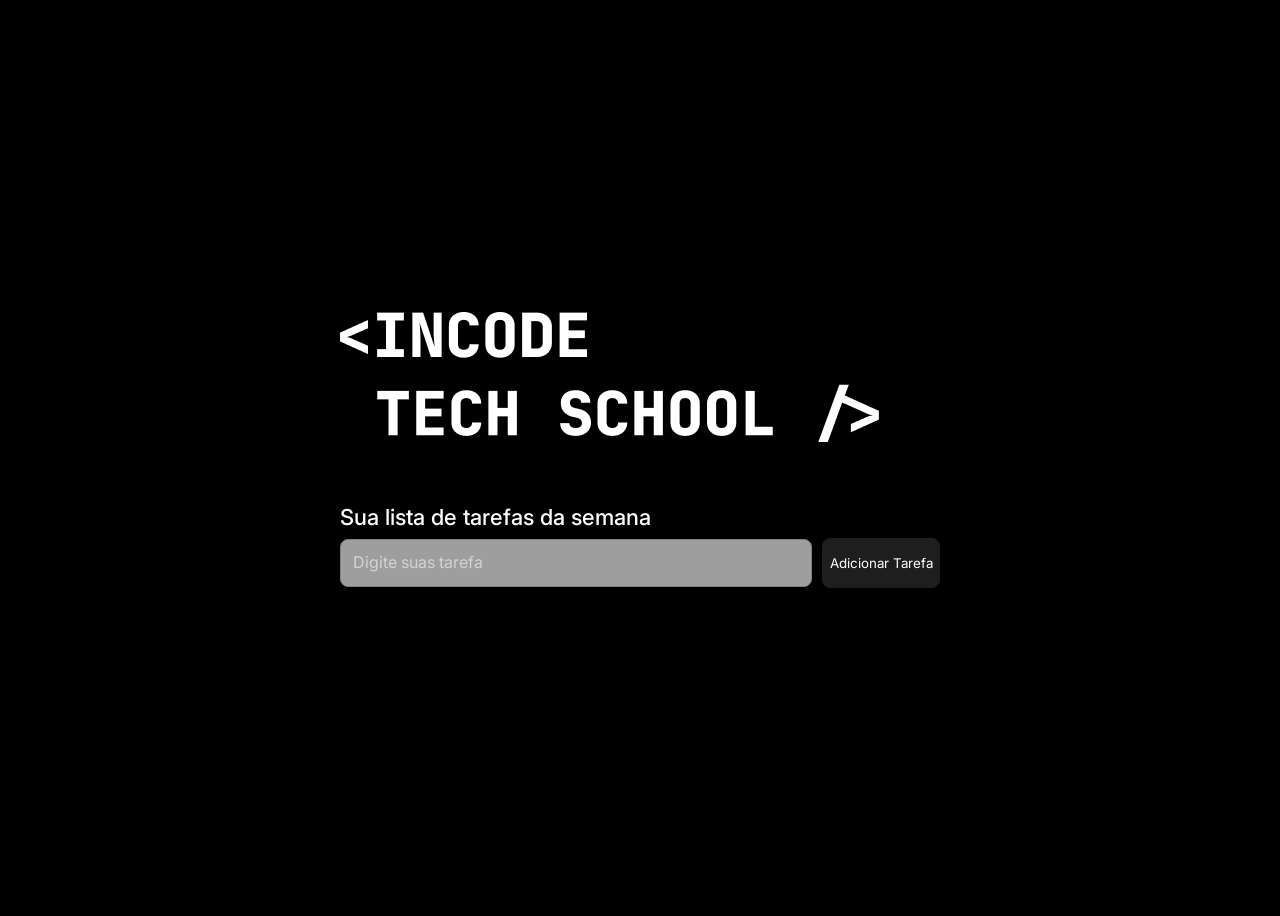
<file: Desafio/index.html>
<!DOCTYPE html>
<html lang="en">

<head>
  <meta charset="UTF-8" />
  <meta name="viewport" content="width=device-width, initial-scale=1.0" />
  <link rel="stylesheet" href="styles.css">
  <title>Lista de Tarefas</title>
</head>

<body>
  <div id="container">
    <img src="./img/Logo.png" class="logo_img" />

    
    <section class="sectionBody">
      <div class="containerInput">
        <h2 class="titleBody">Sua lista de tarefas da semana</h2>
        <div class="form">
          <input type="text" class="espacoTare" placeholder="Digite suas tarefa" />
          <button type="button" class="addTask">Adicionar Tarefa</button>
        </div>
      </div>

      <div class="containerList">
        <ul id="listaTask" class="listaTask">
          
        </ul>
      </div>
    </section>
  </div>
  <script src="scripts.js"></script>
</body>

</html>
</file>
<file: Desafio/styles.css>
@import url('https://fonts.googleapis.com/css2?family=Inter:ital,opsz,wght@0,14..32,100..900;1,14..32,100..900&display=swap');

* {
    font-family: 'Inter', sans-serif;
}

body {
    background-color: #000;
    height: 100vh;
    display: flex;
    align-items: center;
    justify-content: center;
}

.inicio {
    color: white;
    text-align: center;
}

#container {
    width: 600px;
    padding: 20px;
}

.logo_img {
    margin-bottom: 40px;
}


h2 {
    color: white;
}

.sectionBody {
    width: 100%;
    height: auto;
    display: flex;
    flex-direction: column;
    align-items: center;
    justify-content: center;
}

.titleBody {
    font-size: 22px;
    font-weight: 500;
    font-family: 'Inter';
    text-align: left;
    margin-bottom: 8px;
}

.containerInput {
    width: 100%;
    height: auto;
    display: flex;
    flex-direction: column;
    align-items: left;
}

.form {
    width: 100%;
    display: flex;
    align-items: center;
}

input[type="checkbox"] {
    width: 18px;
    height: 18px;
    border: 0.8px solid gray;
    border-radius: 20%;
    appearance: none;
    -webkit-appearance: none;
    outline: none;
    cursor: pointer;
    position: relative;
    background-color: #FFF;
}

input[type="checkbox"]:checked::after {
    content: '✔';
    position: absolute;
    top: 50%;
    left: 50%;
    transform: translate(-50%, -50%);
    font-size: 12px;
    color: gray;
}

.espacoTare {
    width: 451px;
    height: 46px;
    padding: 0px 12px 0px 12px;
    align-items: center;
    border: 1px solid gray;
    border-radius: 8px;
    outline: none;
    margin-right: 10px;
    color: #FFF;
    background-color: #9E9E9E;
}

.espacoTare::placeholder {
    font-size: 16px;
    color: #d3d3d3;
}

.addTask {
    background-color: #1E1E1E;
    color: white;
    border-radius: 8px;
    padding: 0;
    width: 119px;
    height: 50px;
    border: 1px solid #1E1E1E;
    cursor: pointer;
}

.containerList {
    width: 100%;
}

.listaTask {
    padding: 0;
    list-style: none;
}

.task {
    display: flex;
    justify-content: space-between;
    word-break: break-word;
    align-items: center;
    margin-top: 10px;
    padding: 5px;
    font-weight: 400;
    border-radius: 10px;
    background-color: #1E1E1E;
    color: white;

}

.item {
    display: flex;
    align-items: center;
    gap: 5px;

}

.sectionButtom {
    display: flex;
    align-items: center;
    justify-content: center;
    gap: 5px;
}

a {
    text-decoration: none;
}

.buttonEdit {
    width: 20px;
    height: 20px;
    display: flex;
    align-items: center;
    justify-content: center;
}

.buttonDelete {
    width: 20px;
    height: 20px;
    display: flex;
    align-items: center;
    justify-content: center;
    margin-right: 10px;
}
</file>
